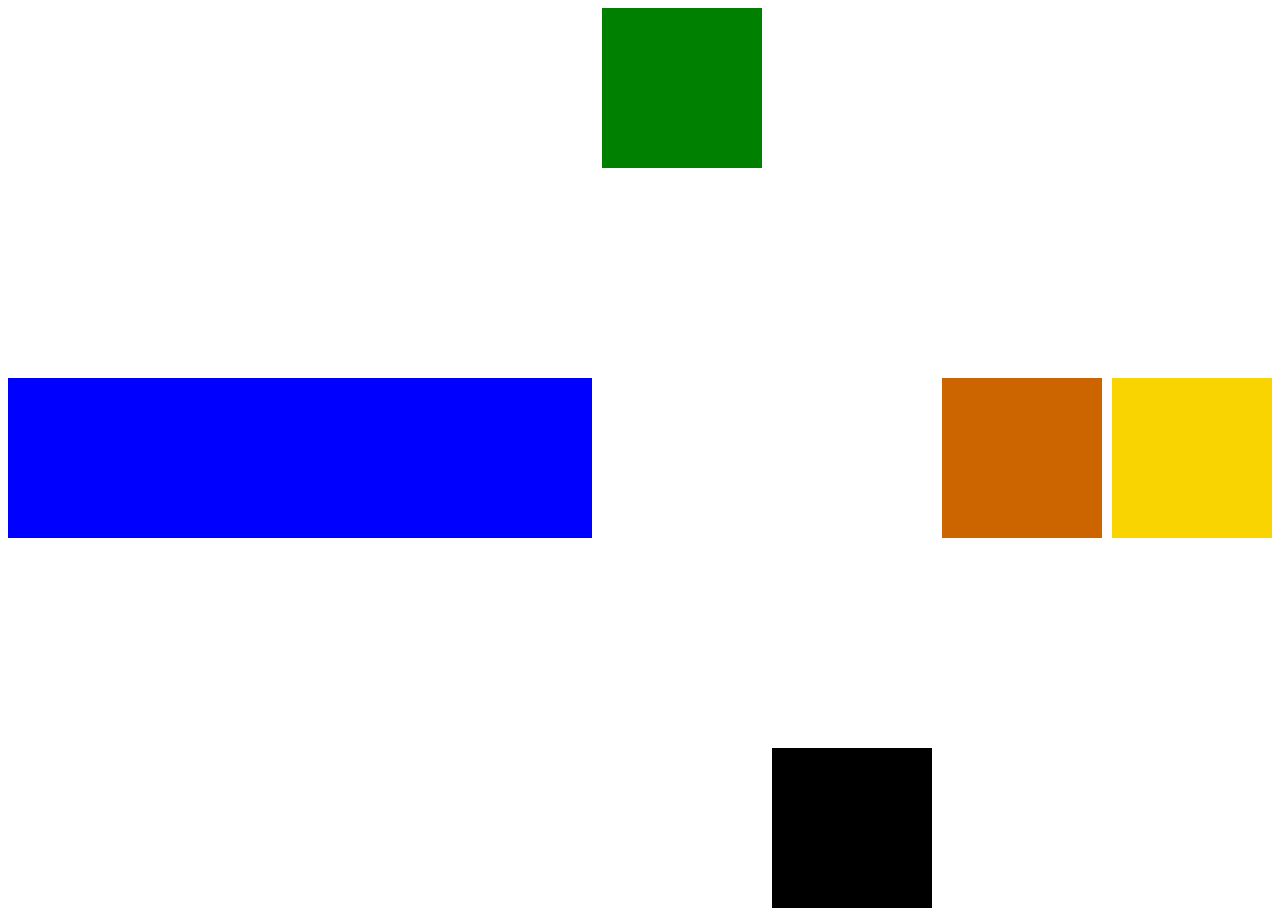
<file: flex.html>
<!DOCTYPE html>
<html lang="en">
<head>
    <meta charset="UTF-8">
    <meta name="viewport" content="width=device-width, initial-scale=1.0">
    <title>Document</title>
    <link rel="stylesheet" href="flex.css">
</head>
<body>
    <main id="flex-container">
        <div id="box-1"></div>
    
        <div id="box-2"></div>
    
        <div id="box-3"></div>
    
        <div id="box-4"></div>

        <div id="box-5"></div>
    </main>
</body>
</html>
</file>
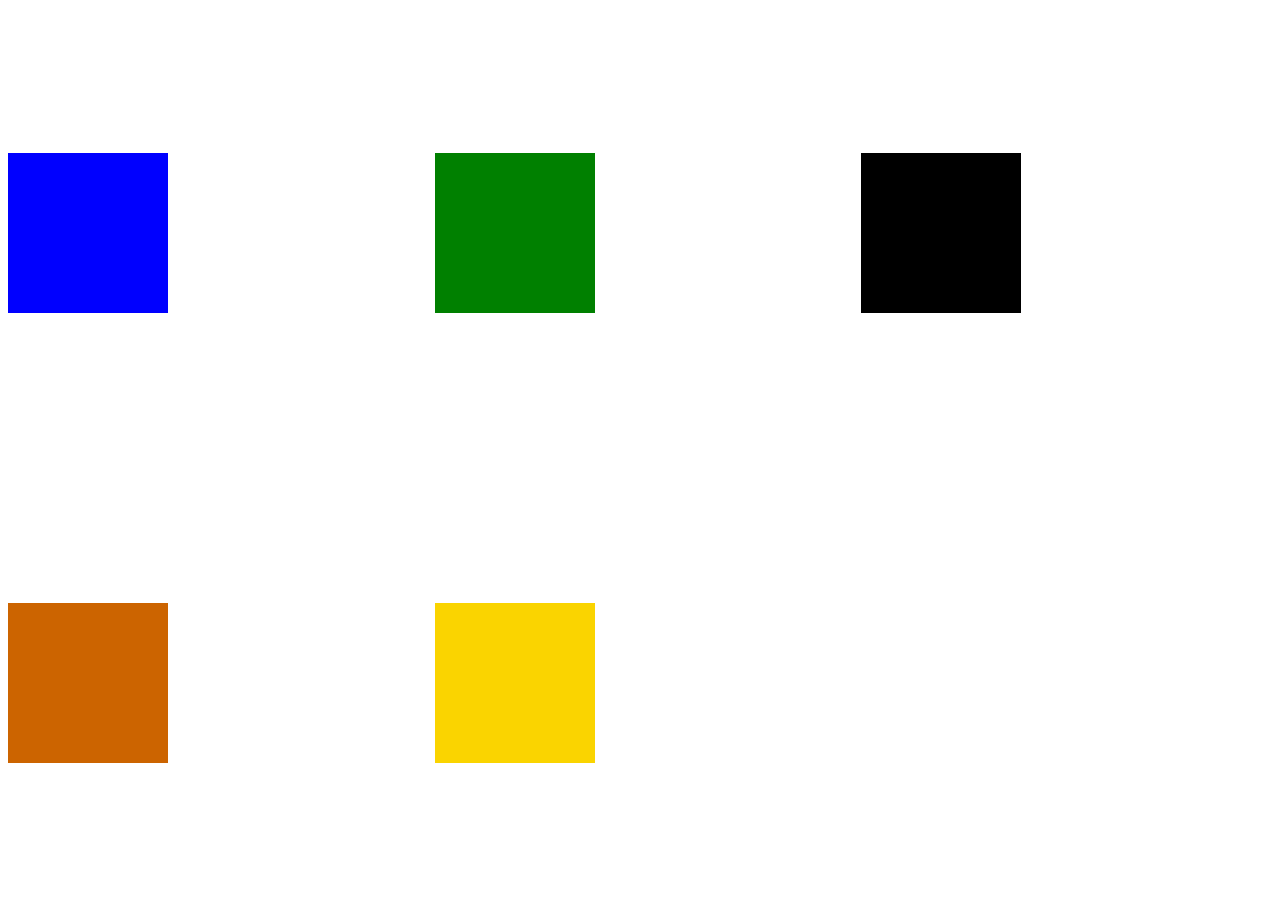
<file: grid.html>
<!DOCTYPE html>
<html lang="en">
<head>
    <meta charset="UTF-8">
    <meta name="viewport" content="width=device-width, initial-scale=1.0">
    <title>Grid</title>
    <link rel="stylesheet" href="grid.css">
</head>
<body>
    <main id="grid-container">
        <div id="box-1"></div>
    
        <div id="box-2"></div>
    
        <div id="box-3"></div>
    
        <div id="box-4"></div>

        <div id="box-5"></div>
    </main>
</body>
<script src="/async.js"></script>
</html>
</file>
<file: flex.css>
#flex-container{
    /* width: 100vw; */
    height: 100vh;
    display: flex;
    gap: 10px;
    flex-wrap: wrap;
    place-items: center; /* justify-content: center; align-items: center; */
    /* flex-direction: column-reverse; */
}


#box-1{
    width: 10rem;
    height: 10rem;
    background-color: blue;
    transition: all 0.5s ease-in-out;
    flex-grow: 2;
}


#box-2{
    width: 10rem;
    height: 10rem;
    background-color: green;
    transition: all 0.5s ease-in-out;
    align-self: flex-start;
}



#box-3{
    width: 10rem;
    height: 10rem;
    background-color: black;
    transition: all 0.5s ease-in-out;
    flex-shrink: 2;
    align-self: flex-end;
}



#box-4{
    width: 10rem;
    height: 10rem;
    background-color: rgb(204, 100, 0);
    transition: all 0.5s ease-in-out;
}

#box-5{
    width: 10rem;
    height: 10rem;
    background-color: rgb(250, 212, 0);
    transition: all 0.5s ease-in-out;
}
</file>
<file: grid.css>
#grid-container {
    display: grid;
    grid-template-columns: repeat(3, 1fr);
    width: 100vw;
    height: 100vh;
    justify-content: center;
    align-items: center;
}


#box-1{
    width: 10rem;
    height: 10rem;
    background-color: blue;
    transition: all 0.5s ease-in-out;
}


#box-2{
    width: 10rem;
    height: 10rem;
    background-color: green;
    transition: all 0.5s ease-in-out;
}



#box-3{
    width: 10rem;
    height: 10rem;
    background-color: black;
    transition: all 0.5s ease-in-out;
}



#box-4{
    width: 10rem;
    height: 10rem;
    background-color: rgb(204, 100, 0);
    transition: all 0.5s ease-in-out;
}

#box-5{
    width: 10rem;
    height: 10rem;
    background-color: rgb(250, 212, 0);
    transition: all 0.5s ease-in-out;
}
</file>
